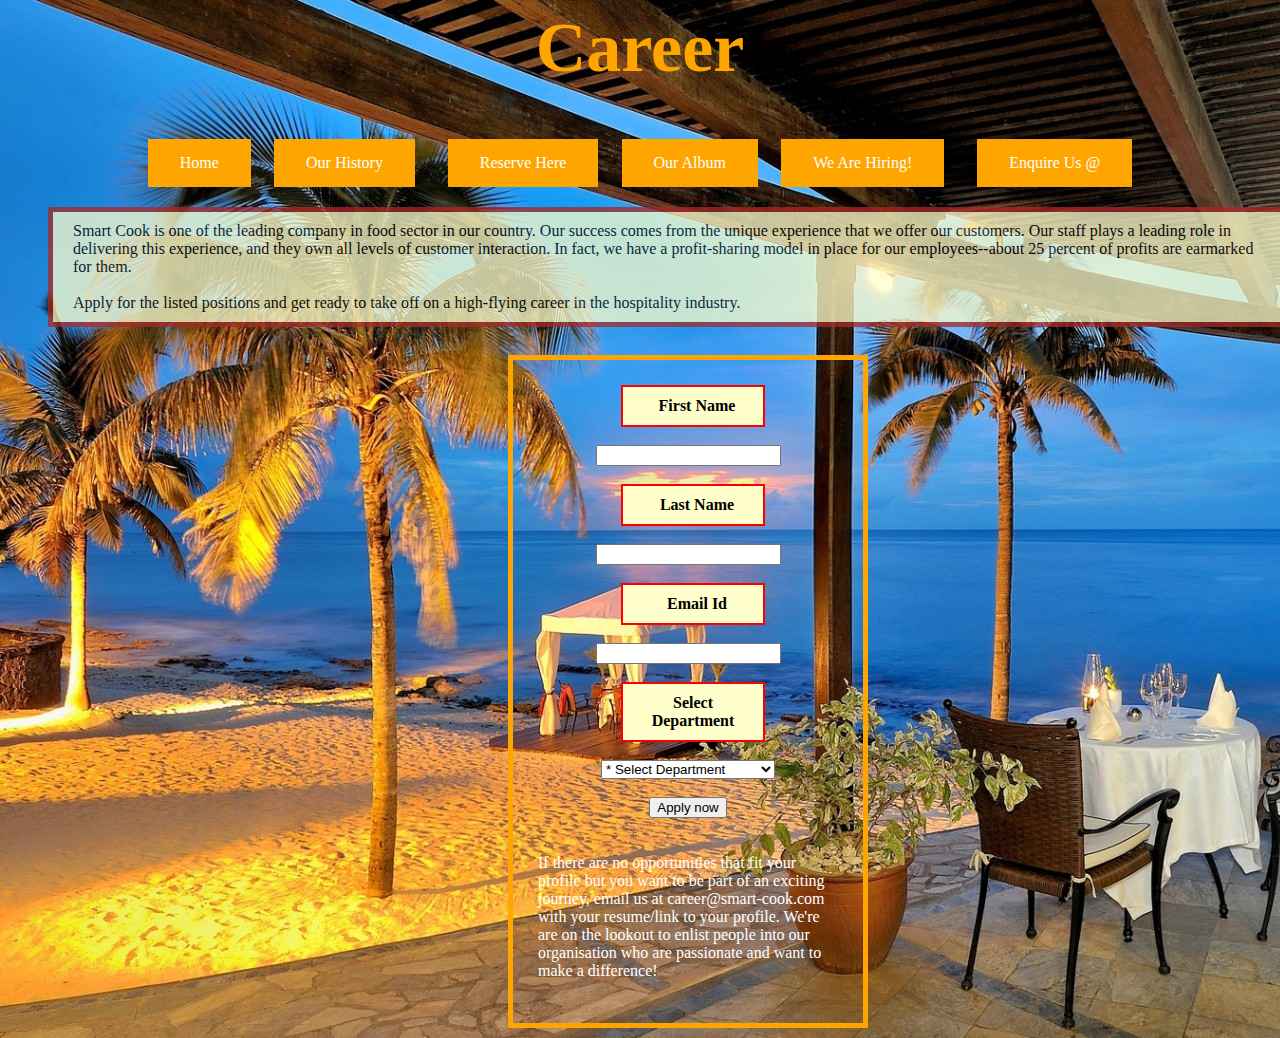
<file: career.html>
<html>
<title>We are Hiring</title>
<head>
<style>
h1{
color:orange;
font-family:Harrington;
font-size:70px;
attachment:fixed;
}
body{
background-color:black;
background-image:url("natbg.com-beaches-seaside-dining-evening-sea-palms-beach-chairs-tables-desktop-photo.jpg");
background-repeat:no-repeat;
font-family:Maiandra GD;
font-size:16px;color:WHITE;
}
p{
border:2px solid red;
width:1200px;
margin:0px 40px;
border:5px solid brown;
color:black;
padding:10px 20px;
background-color:#ffffcc;
opacity:0.75;
font-family:high tower text;font-size:16;
}
h5{
border:2px solid red;
width:100px;
color:Black;
padding:10px 20px;
margin:0 0 0 10;
background-color:#ffffcc;
font-size:16px;
}
div {
    background-color:transparent;
    width: 300px;
    border: 5px solid orange;
    padding: 25px;
   margin:10 0 10 500 ;
 </center>
}
.button {
    background-color: #4CAF50; /* Green */
    border: none;
    color: white;
    padding: 15px 32px;
    text-align: center;
    text-decoration: none;
    display: inline-block;
    font-size: 16px;
font-family:tahoma;
    margin: 4px 2px;
    cursor: pointer;background-color: orange;
}
</style>
</head><body>
<h1><b><center>Career</b></h1></center>
<pre><center><a href="index.html"><button class="button">Home</button></a>  <a href="ourhistory.html"><button class="button">Our History</button></a>   <a href="reg.html"><button class="button">Reserve Here</button></a>  <a href="gallery.html"><button class="button">Our Album</button></a>  <a href="career.html"><button class="button">We Are Hiring!</button></a>   <a href="contact.html"><button class="button">Enquire Us @</button></a></center></pre>
<p>
Smart Cook is one of the leading company in food sector in our country. Our success comes from the unique experience that we offer our customers. Our staff plays a leading role in delivering this experience, and they own all levels of customer interaction. In fact, we have a profit-sharing model in place for our employees--about 25 percent of profits are earmarked for them.<br><br>Apply for the listed positions and get ready to take off on a high-flying career in the hospitality industry. </p><br>
<div><center><h5>&nbsp First Name </h5><br><input type="Text" name="First Name" height=100yt8uvnj9 ><br><br>
<h5>&nbsp Last Name</h5><br><input type="Text"style=" name="Last Name" style="><br><br>
<h5>&nbsp Phone Number</h5><br><input type="Number" name="Phone Number"><br><br>
<h5>&nbsp Email Id</h5><br><input type="Text" name="Email Id"><br><br>
<h5> Select Department</h5><br>
					<select class="selectpicker required" name="position" height=200 width=200 >
						<option value="">* Select Department</option>
						<option value="Production">Production</option>
						<option value="Admin">Admin</option>
						<option value="Food & Beverage Service">Food & Beverage Service</option>
						<option value="Commercial">Commercial</option>
						<option value="Establishment">Establishment</option>
						<option value="Front Office">Front Office</option>
						<option value="Human Resources">Human Resources</option>
						<option value="Maintenance">Maintenance</option>
						<option value="Information Technology">Information Technology</option>
						<option value="Accounts & Finance">Accounts & Finance</option>
						<option value="Auditing">Auditing</option>
						<option value="Project">Project</option>
						<option value="Guest Relations">Guest Relations</option>
						<option value="Sourcing">Sourcing</option>
						<option value="Marketing">Marketing</option>
						<option value="Purchasing">Purchasing</option>
						<option value="Call Centre">Call Centre</option>
						<option value="Learning & Development">Learning & Development</option>
					</select>
			 <br><br></center>
<center><input type="submit" value="Apply now"></center><br><br>If there are no opportunities that fit your profile but you want to be part of an exciting journey, email us at career@smart-cook.com with your resume/link to your profile. We're are on the lookout to enlist people into our organisation who are passionate and want to make a difference!<br><br></div>
</body></html>
</file>
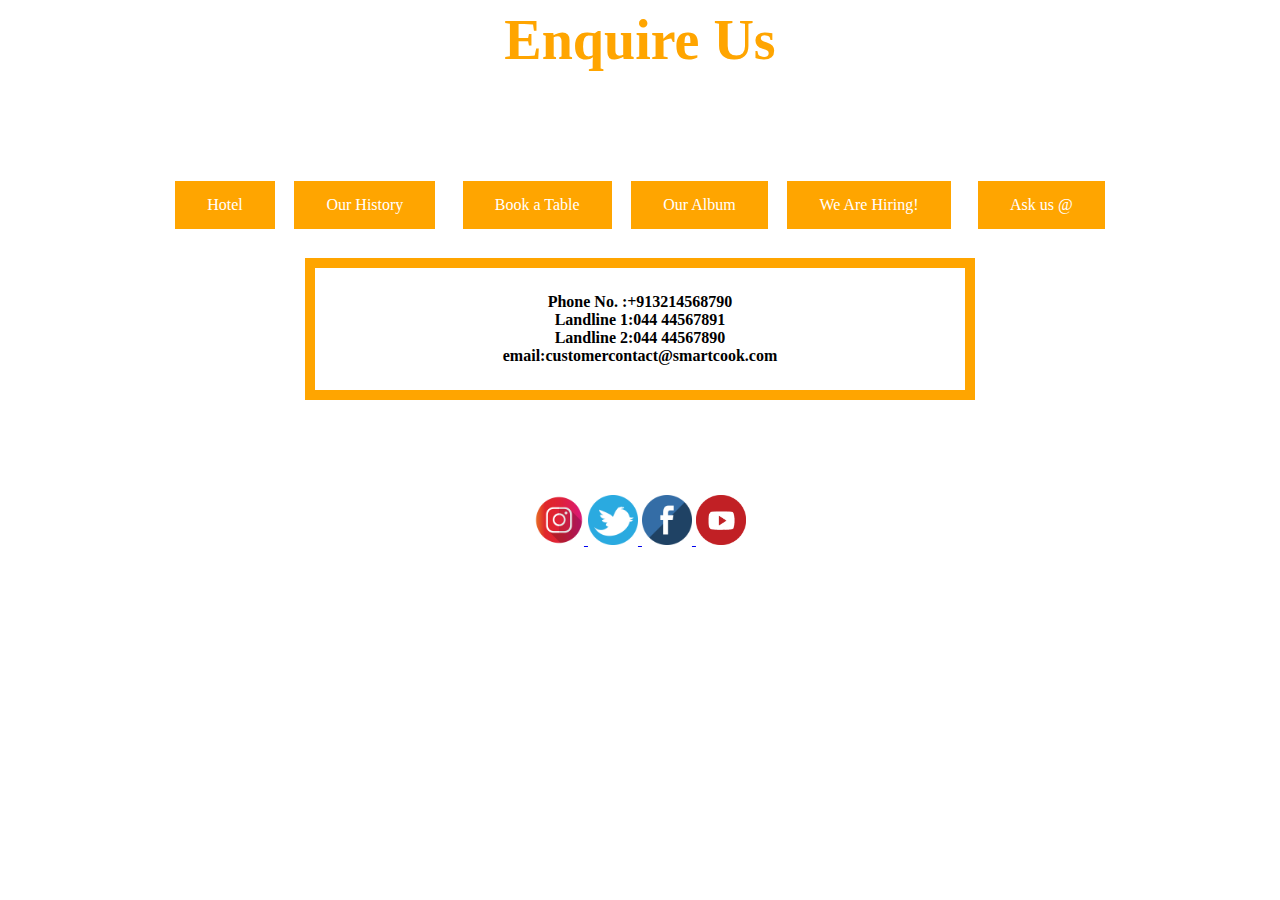
<file: contact.html>
<head>
<title>Contact Us</title>
<style>
div 
{
    font-family:corbel;
	background-color: white;
    width: 600px;
    border: 10px solid orange;
    padding: 25px;
    margin: 25px;
}
.button {
    background-color: #4CAF50; /* Green */
    border: none;
    color: white;
    padding: 15px 32px;
    text-align: center;
    text-decoration: none;
    display: inline-block;
    font-size: 16px;
font-family:tahoma;
    margin: 4px 2px;
    cursor: pointer;background-color: orange;
</style>
</head>
<body style="background-image:url(http://dreamlife.cz/wp-content/uploads/2015/08/restaurant-hd-wallpaper-for-desktop-background-download-restaurant-images.jpg)">
<center><b><h1 style="font-size:350%; font-family:harrington;color:orange;"> Enquire Us</h1></center><b><br>
<br>
<br>
<pre><center><a href="index.html"><button class="button">Hotel</button></a>  <a href="ourhistory.html"><button class="button">Our History</button></a>   <a href="reg.html"><button class="button">Book a Table</button></a>  <a href="gallery.html"><button class="button">Our Album</button></a>  <a href="career.html"><button class="button">We Are Hiring!</button></a>   <a href="contact.html"><button class="button">Ask us @</button></a></center></pre>
<center><div><b> 
Phone No. :+913214568790<br>
Landline 1:044 44567891<br>
Landline 2:044 44567890<br>
email:customercontact@smartcook.com
</b></div></center>

<br><br><br><center><p>
<a href="https://www.instagram.com/?hl=en"><img src="instagram.jpg";width=50; height=50>
<a href="https://twitter.com/login?lang=en"><img src="twitter.jpg";width=50; height=50>
<a href="https://www.facebook.com/"><img src="facebook.jpg";width=50; height=50>
<a href="https://www.youtube.com/"><img src="youtube.jpg";width=50; height=50>
</p></center>
</file>
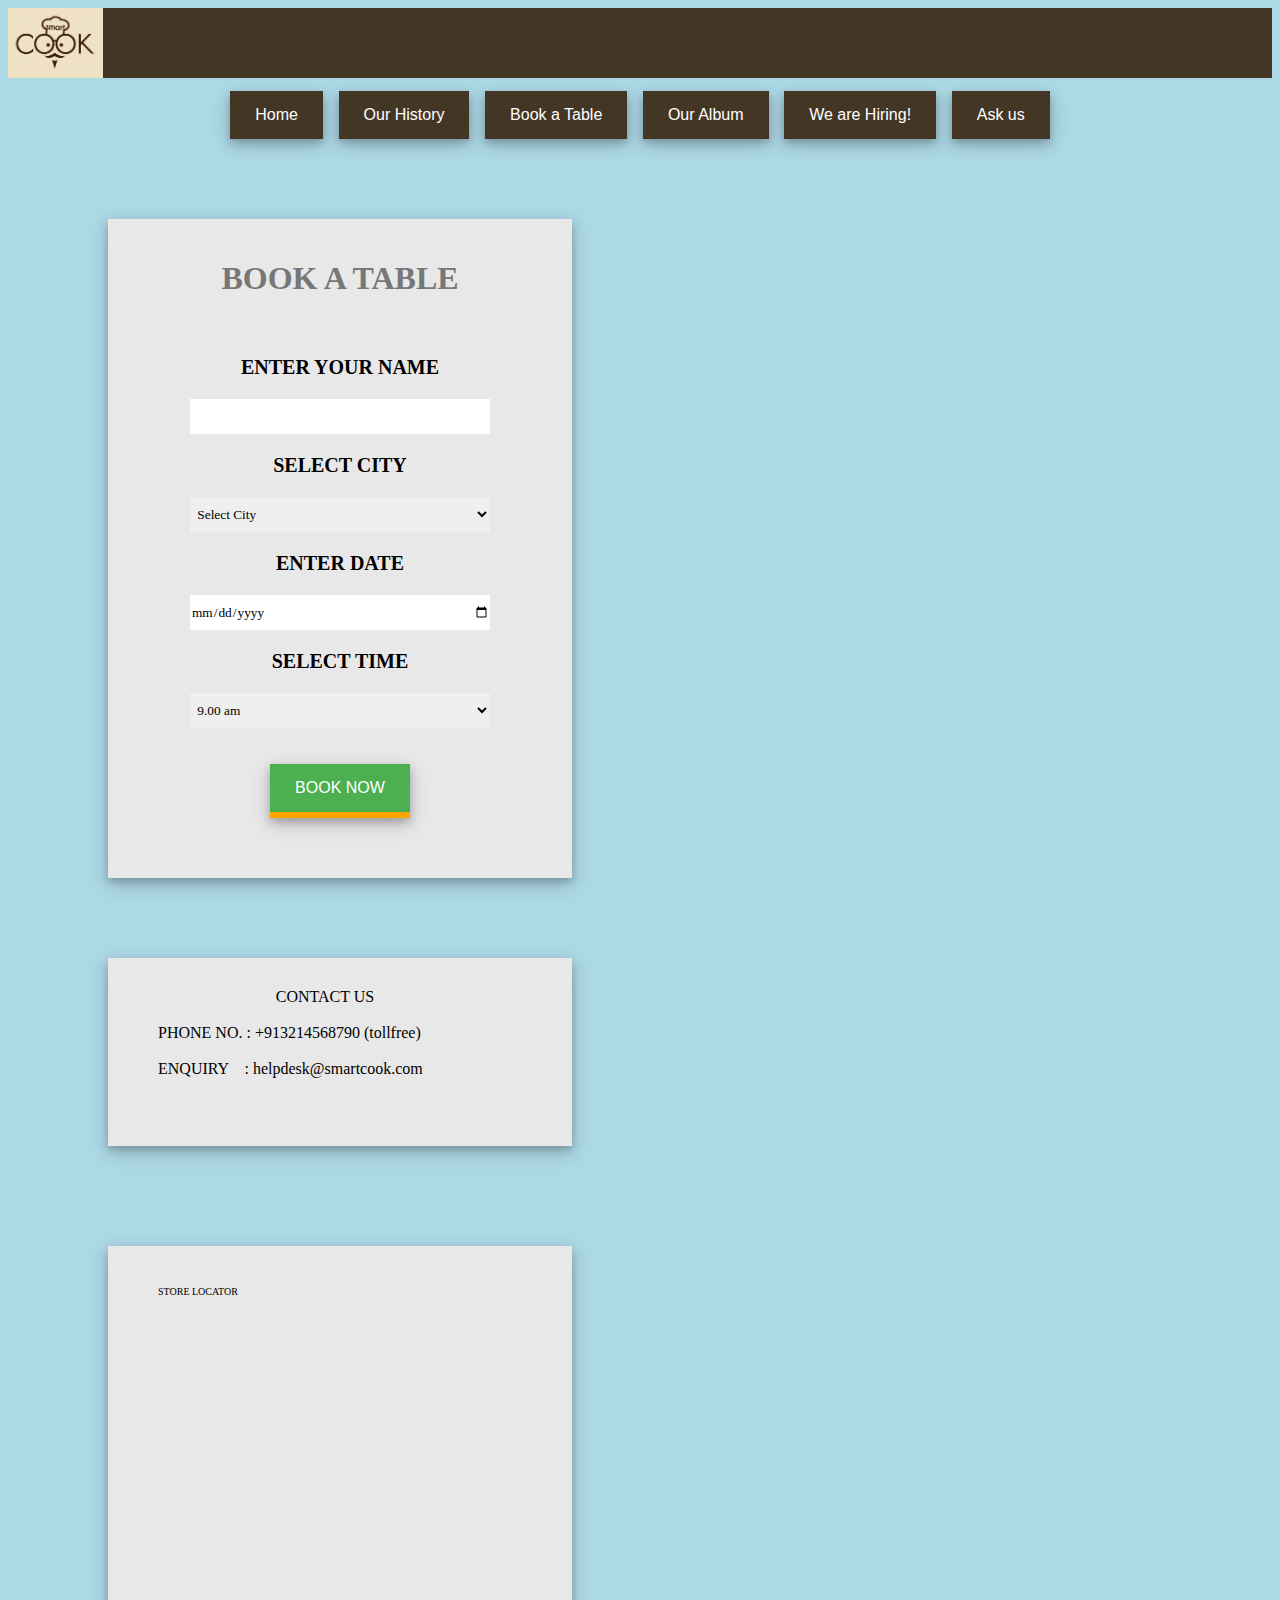
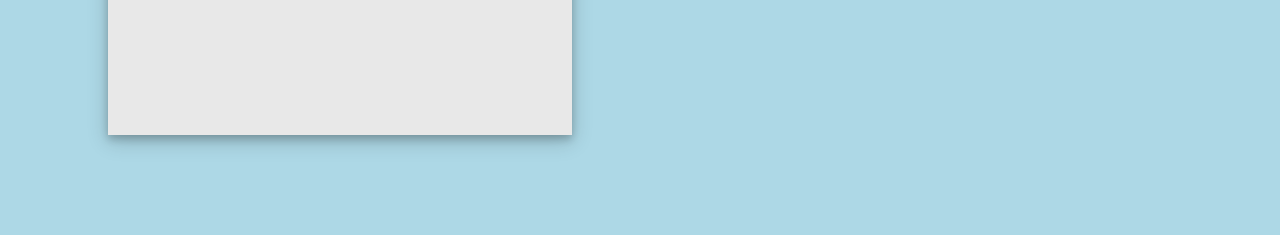
<file: reg.html>
﻿<html>
<head>
<title>BOOK A TABLE</title>
<link href="style1.css" type="text/css" rel="stylesheet">
</head>
<body>
<pre style="background-color:#443625;"><img src="hotel.jpg"width="95";height="80";></pre>
<center><pre><a href="index.html"><button class="button1">Home</button></a>&nbsp&nbsp<a href="ourhistory.html"><button class="button1">Our History</button></a>&nbsp&nbsp<a href="reg.html"><button class="button1">Book a Table</button></a>&nbsp&nbsp<a href="gallery.html"><button class="button1">Our Album</button></a>&nbsp&nbsp<a href="career.html"><button class="button1">We are Hiring!</button></a>&nbsp&nbsp<a href="contact.html"><button class="button1">Ask us</button></a></center>
<center>
<div id="s1">
 <h1>BOOK A TABLE</h1><br>
 <h3>ENTER YOUR NAME</h3>
 <input type="Text" name="n1" style="height:35px;width:300px;border:none;cursor: pointer"><br>
 <h3>SELECT CITY</h3>
 <select name="city" style="font-family: papyrus;height:35px;width:300px;border:none;cursor: pointer">
 <option value="">&nbspSelect City</option>
       <option value='Ahmedabad'>Ahmedabad</option>
       <option value='Amritsar'>Amritsar</option>
       <option value='Bangalore'>Bangalore</option>
       <option value='Bhubaneshwar'>Bhubaneshwar</option>
       <option value='Chandigarh'>Chandigarh</option>
       <option value='Chennai'>Chennai</option>
       <option value='Coimbatore'>Coimbatore</option>
       <option value='Dehradun'>Dehradun</option>
       <option value='Delhi'>Delhi</option>
       <option value='Ernakulam'>Ernakulam</option>
       <option value='Erode'>Erode</option>
       <option value='Faridabad'>Faridabad</option>
       <option value='Goa'>Goa</option>
       <option value='Gurgaon'>Gurgaon</option>
       <option value='Guwahati'>Guwahati</option>
       <option value='Hubballi'>Hubballi</option>
       <option value='Hyderabad'>Hyderabad</option>
       <option value='Jaipur'>Jaipur</option>
       <option value='Jalandhar'>Jalandhar</option>
       <option value='Kanpur'>Kanpur</option>
       <option value='Kanuakumari'>Kanyakumari</option>
       <option value='Kolkata'>Kolkata</option>
       <option value='Kozhikode'>Kozhikode</option>
       <option value='Lucknow'>Lucknow</option>
       <option value='Ludhiana'>Ludhiana</option>
       <option value='Madurai'>Madurai</option>
       <option value='Mangaluru'>Mangaluru</option>
       <option value='Manipal'>Manipal</option>
       <option value='Mohali'>Mohali</option>
       <option value='Mumbai'>Mumbai</option>
       <option value='Mysuru'>Mysuru</option>
       <option value='Nagpur'>Nagpur</option>
       <option value='Nashik'>Nashik</option>
       <option value='New Delhi'>New Delhi</option>
       <option value='Noida'>Noida</option>
       <option value='Puducherry'>Puducherry</option>
       <option value='Pune'>Pune</option>
       <option value='Raipur'>Raipur</option>
       <option value='Salem'>Salem</option>
       <option value='Surat'>Surat</option>
       <option value='Thrissur'>Thrissur</option>
       <option value='Tiruchirappalli'>Tiruchirappalli</option>
       <option value='Udaipur'>Udaipur</option>
       <option value='Vadodara'>Vadodara</option>
       <option value='Vijayawada'>Vijayawada</option>
       <option value='Visakhapatnam'>Visakhapatnam</option>
                                         
 
 </select><br>
 <h3>ENTER DATE</h3>
 <input type="Date" name="d1" style="font-family: papyrus;height:35px;width:300px;border:none;cursor: pointer"><br>

 <h3>SELECT TIME</h3>
 <select name="time" style="font-family: papyrus;height:35px;width:300px;border:none;cursor: pointer">
  <option value="9.00 am">&nbsp9.00 am</option>
  <option value="12.00 pm">12.00 pm</option>
  <option value="3.00 pm">3.00 pm</option>
  <option value="8.00 pm">8.00 pm</option>
 </select><br><br><br>
 <button class="button">BOOK NOW</button>
</div>
</center>
<div id="s2">
 <center>CONTACT US</center><br>
PHONE NO. : +913214568790 (tollfree)<br><br>
ENQUIRY &nbsp&nbsp  : helpdesk@smartcook.com
<br><br></div>
<div id="s2">
<p style="font-family:papyrus;font-size:10px;">STORE LOCATOR</p><br>
<div class="mapouter"><div class="gmap_canvas"><iframe width="525" height="360" id="gmap_canvas" src="https://maps.google.com/maps?q=newdelhi&t=&z=13&ie=UTF8&iwloc=&output=embed" frameborder="0" scrolling="no" marginheight="0" marginwidth="0"></iframe><a href="https://www.crocothemes.net">crocothemes.net</a></div><style>.mapouter{text-align:right;height:360px;width:525px;}.gmap_canvas {overflow:hidden;background:none!important;height:350px;width:425px;}</style></div>
</body>
</html>
</file>
<file: style1.css>
﻿body {
    background-color: lightblue;
}
#s1 {
    background-color: #e8e8e8;
    margin-top: 80px;
    margin-bottom: 80px;
    margin-right: 700px;
    margin-left: 100px;
    padding-top: 20px;
    padding-right: 80px;
    padding-bottom: 60px;
    padding-left: 80px;
    box-shadow: 0 4px 8px 0 rgba(0, 0, 0, 0.2), 0 6px 20px 0 rgba(0, 0, 0, 0.19);
        
}
.button {
    background-color: #4CAF50;
    border:none;
    border-bottom: 6px solid orange;
    color: white;
    padding: 15px 25px;
    text-align: center;
    font-size: 16px;
    cursor: pointer;
    box-shadow: 0 4px 8px 0 rgba(0, 0, 0, 0.2), 0 6px 20px 0 rgba(0, 0, 0, 0.19);
}

.button:hover {
    background-color: green;
   }

h1 {
    font-family: High Tower Text;
    text-align: center;  
    color:#777777;
}

h3 {
    font-family: Maiandra GD;
    font-size: 20px;
}
#s2 {
    background-color: #e8e8e8;
    margin-top:0px;
    margin-bottom: 100px;
    margin-right: 700px;
    margin-left: 100px;
    padding-top: 30px;
    padding-right: 80px;
    padding-bottom: 50px;
    padding-left: 50px;
    box-shadow: 0 4px 8px 0 rgba(0, 0, 0, 0.2), 0 6px 20px 0 rgba(0, 0, 0, 0.19);
        
}
#s3 {
    background-color: #e8e8e8;
    margin-top:0px;
    margin-bottom: 100px;
    margin-right: 700px;
    margin-left: 100px;
    padding-top: 10px;
    padding-right: 10px;
    padding-bottom: 10px;
    padding-left: 10px;
    box-shadow: 0 4px 8px 0 rgba(0, 0, 0, 0.2), 0 6px 20px 0 rgba(0, 0, 0, 0.19);
        
}
.button1 {
    background-color: #443625;
    border:none;
    color: white;
    padding: 15px 25px;
    text-align: center;
    font-size: 16px;
    cursor: pointer;
    box-shadow: 0 4px 8px 0 rgba(0, 0, 0, 0.2), 0 6px 20px 0 rgba(0, 0, 0, 0.19);
}

.button1:hover {
    background-color: #8c8274;
   }
</file>
